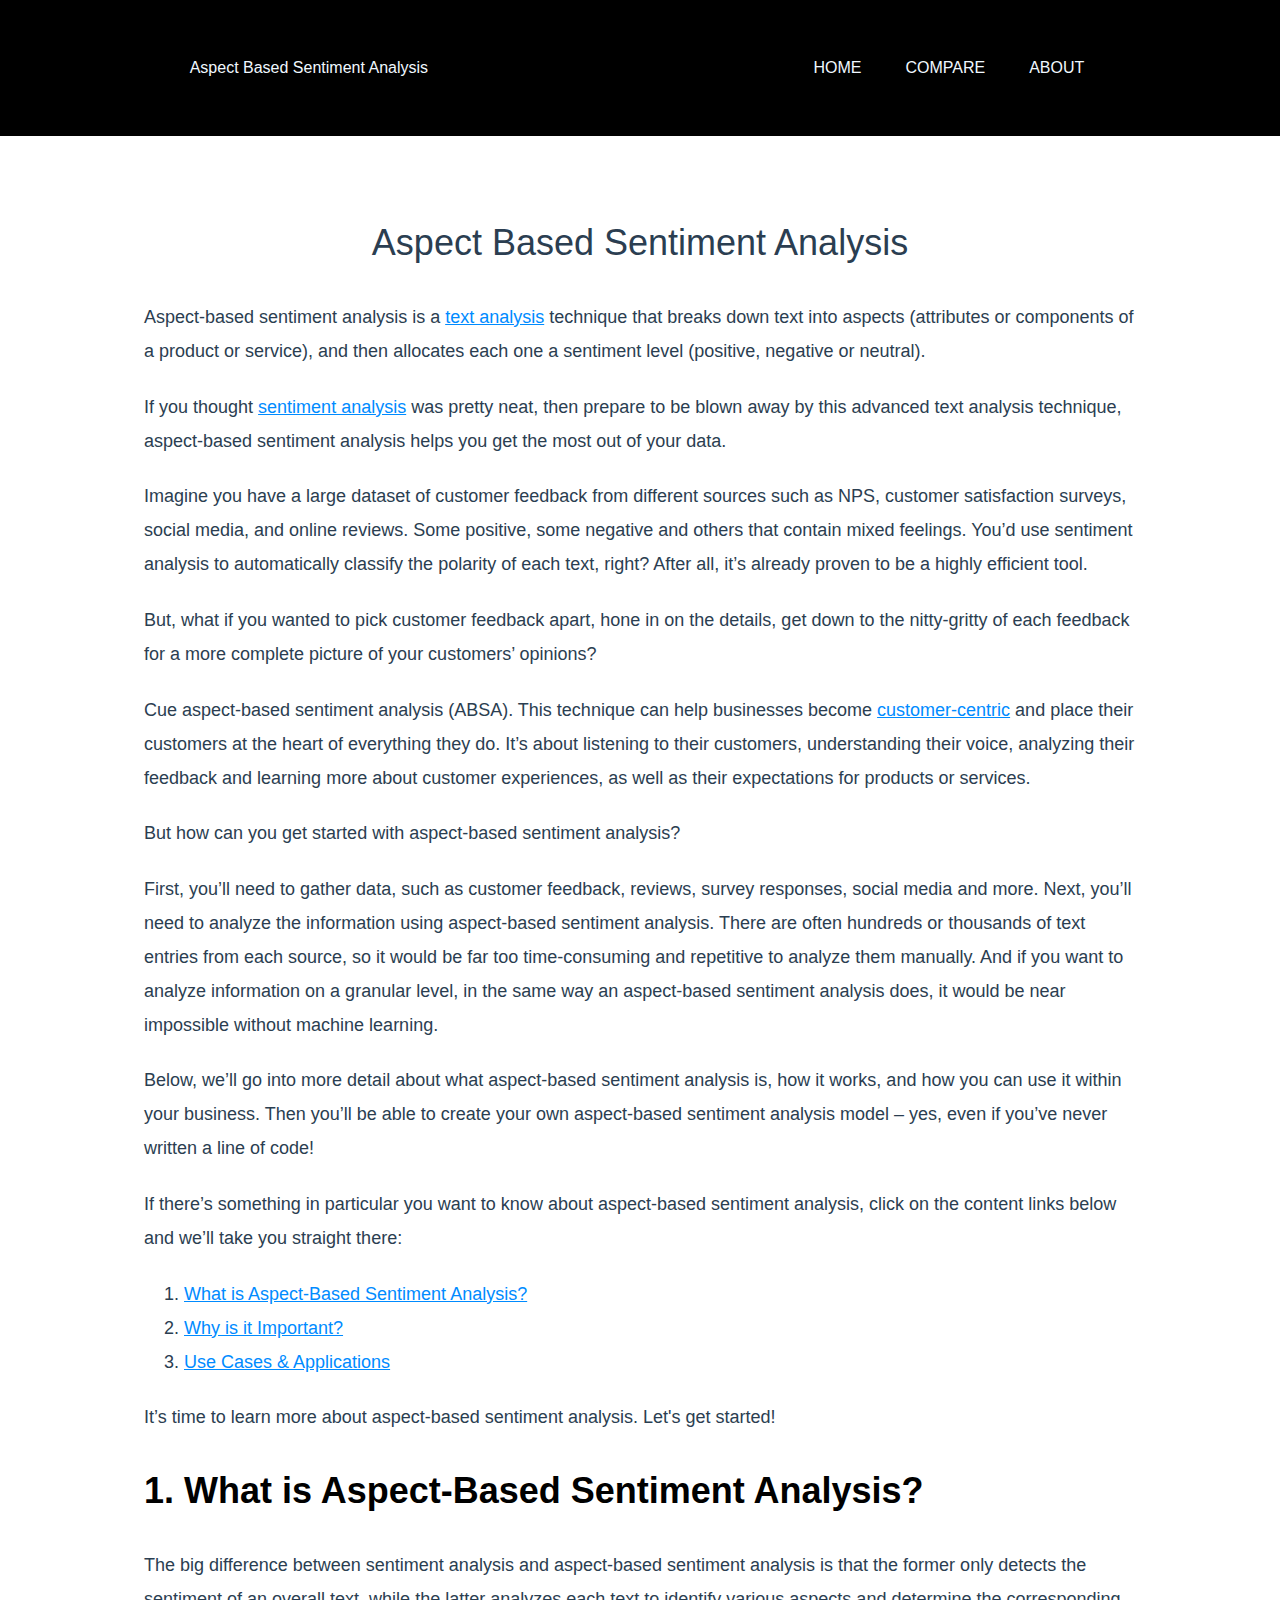
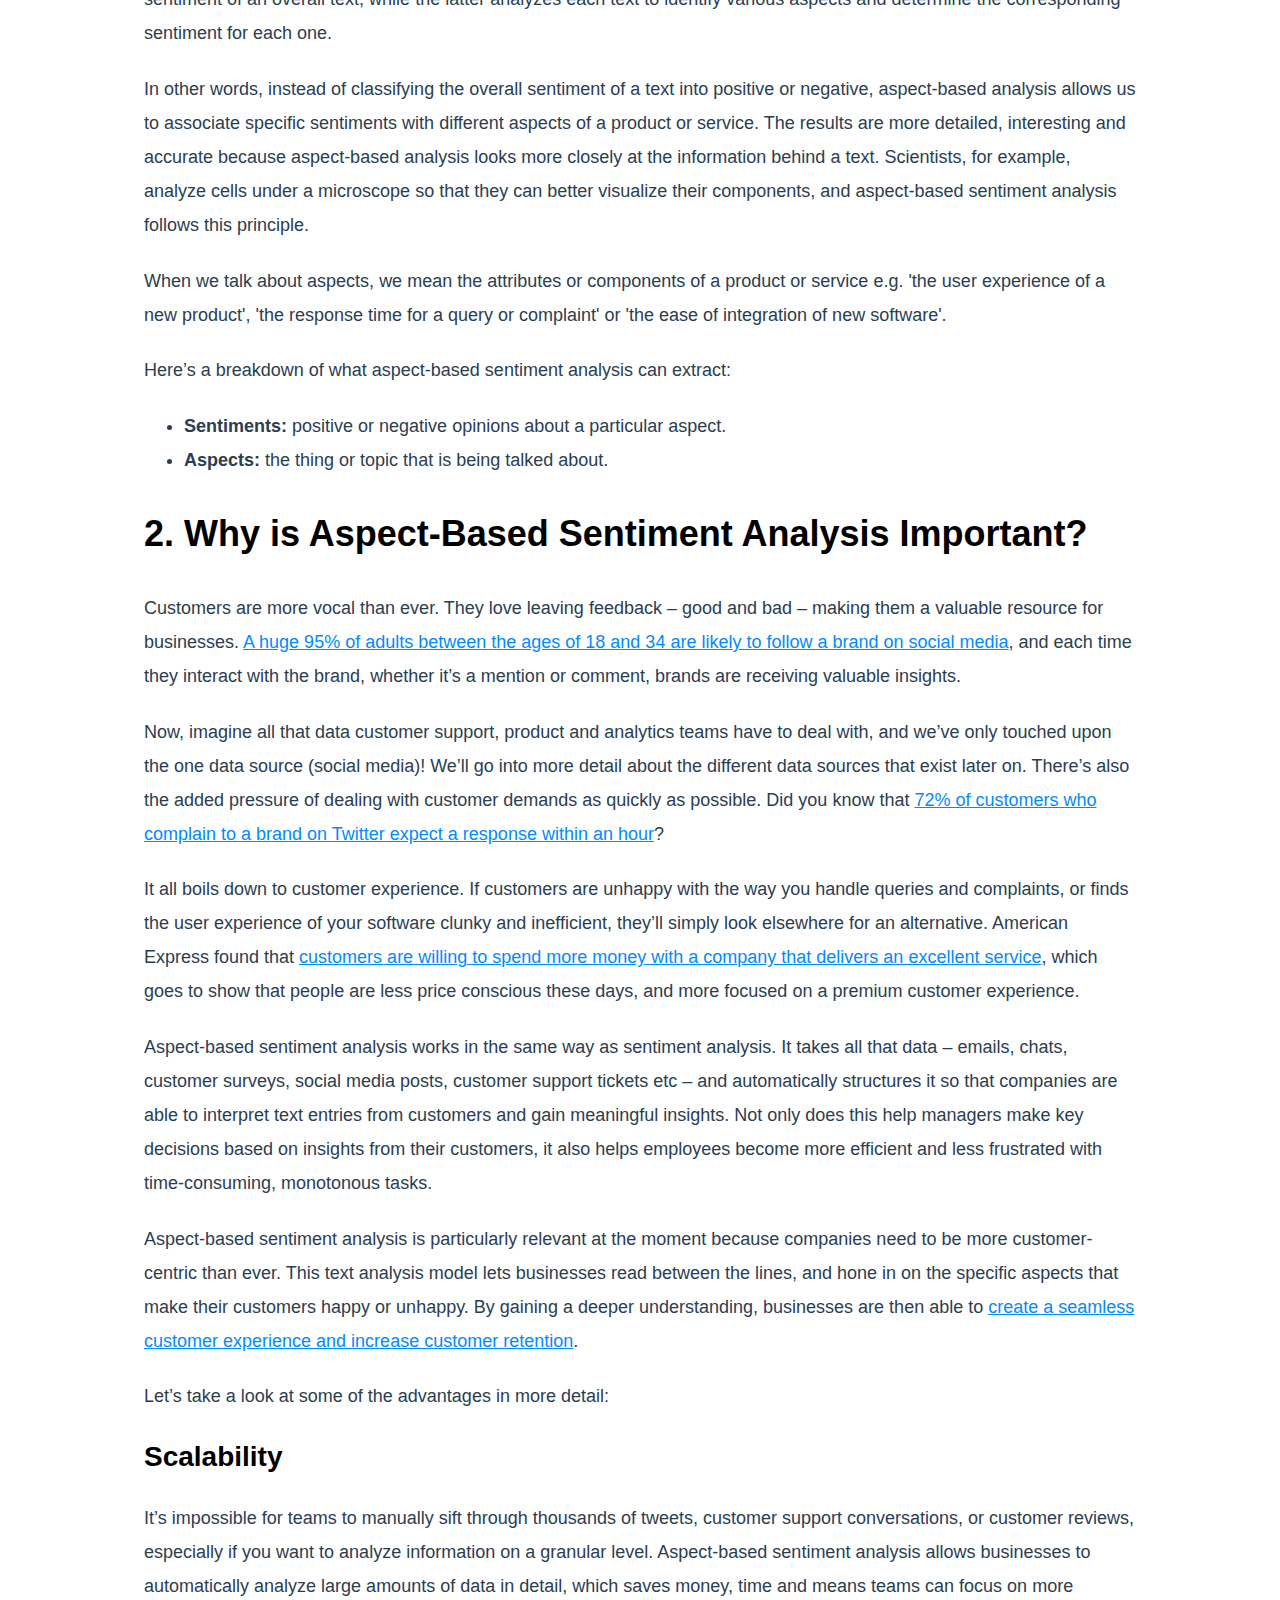
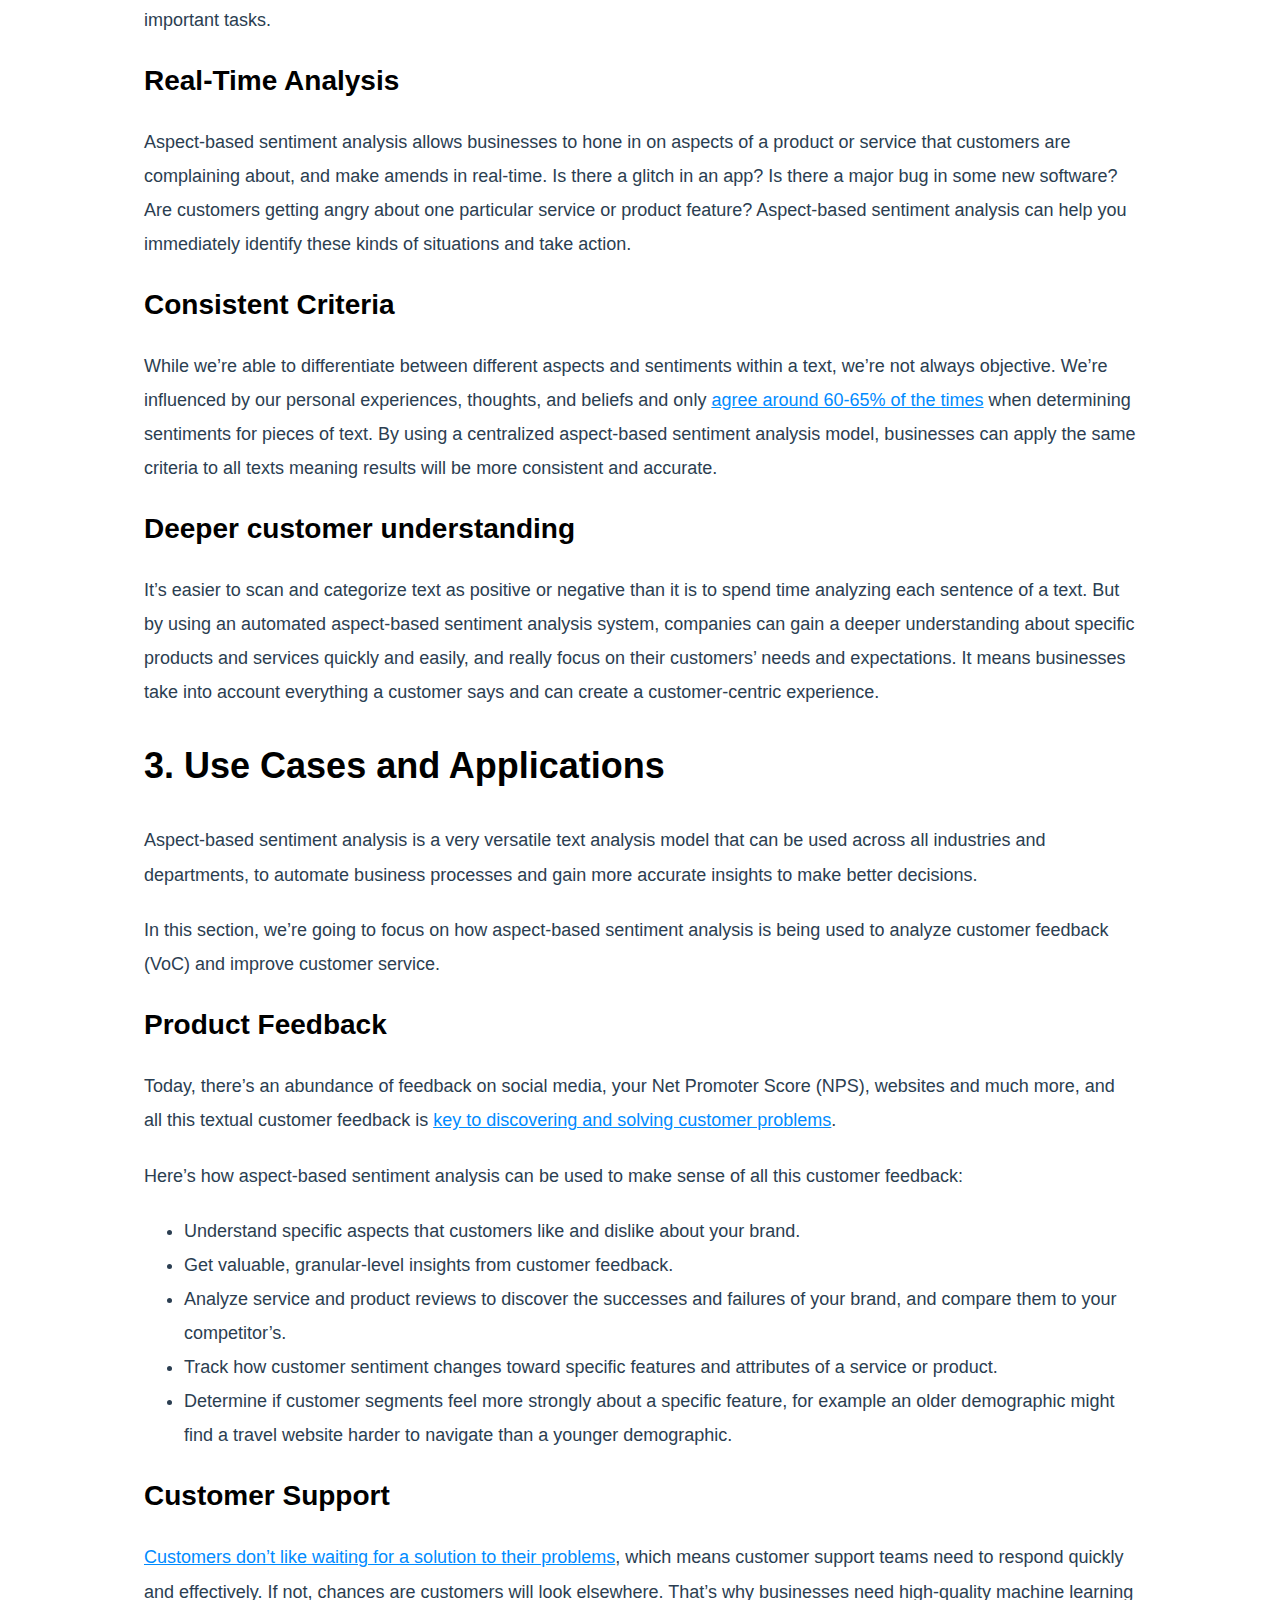
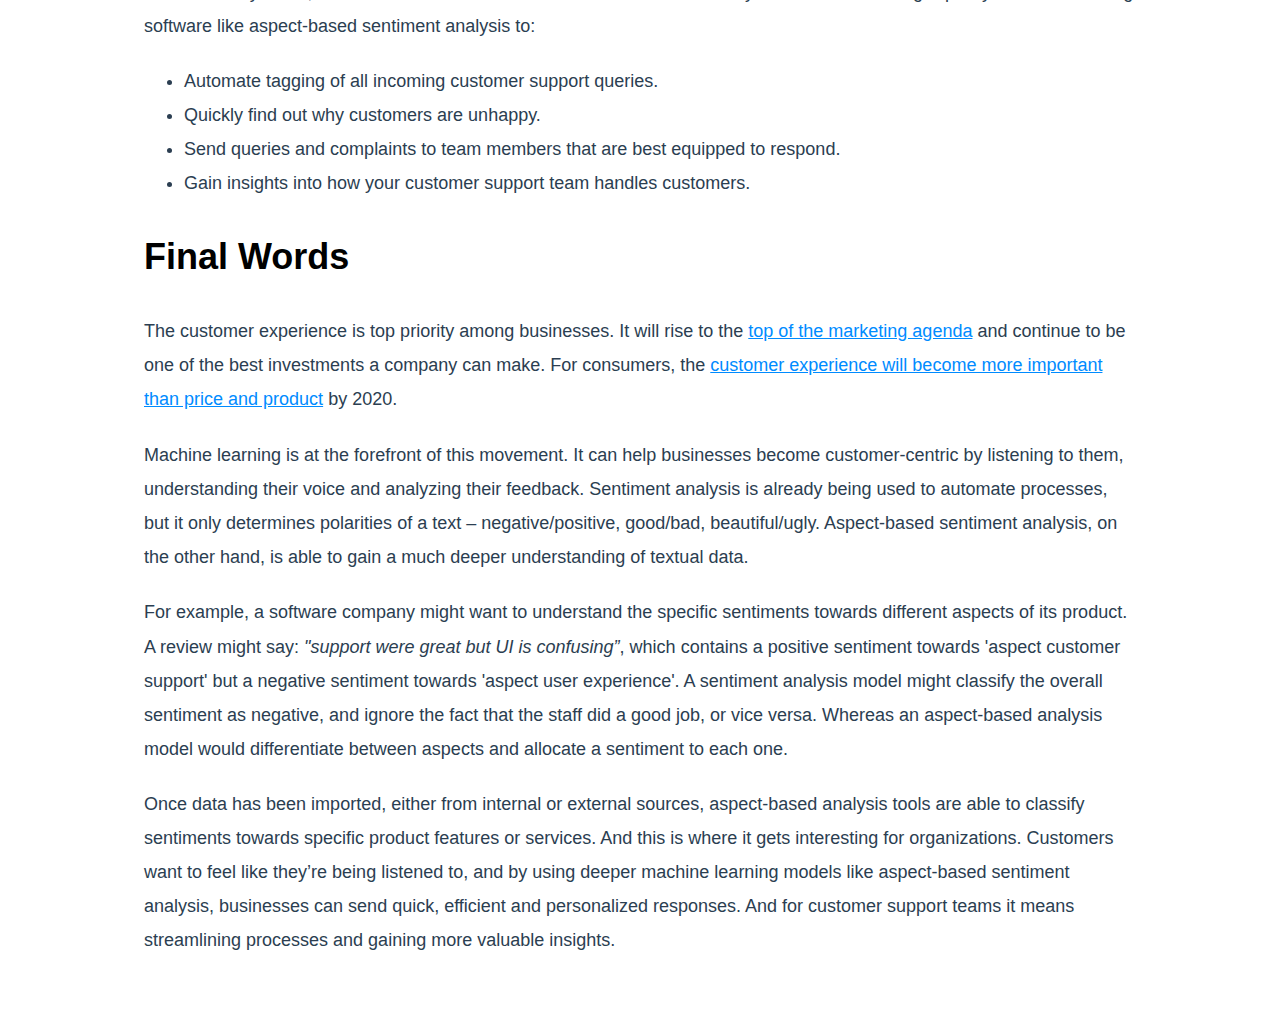
<file: index.html>
<!DOCTYPE html>
<html lang="en">

<head>
  <meta charset="UTF-8">
  <meta name="viewport" content="width=device-width" , initail-scale="1.0">

  <script src="https://ajax.googleapis.com/ajax/libs/jquery/3.5.1/jquery.min.js"></script>
  <!-- {%load static%} -->
  <link rel="stylesheet" href="css/navbar.css">
</head>
<style>
  body {
    margin: 0px;
    font-family: Arial, Helvetica, sans-serif;

  }
</style>


<body>
  <header>
    <nav class="nav-container">
<div class="res-block">
      <div class="heading">
        Aspect Based Sentiment Analysis
        
      </div>
      <div class="burger" >
        <div class="topnav-icon"></div>
        <div class="topnav-icon"></div>
        <div class="topnav-icon"></div>
      </div>
    </div>
      <div class="nav-links">
        <ul>
          <li> <a href="index.html"class="Button">HOME</a></li>
          <li> <a href="compare.html" class="Button">COMPARE</a></li>
          
          <li> <a href="about.html" class="Button">ABOUT</a></li>
        </ul>
       
      </div>
    </nav>

  </header>

  <div class="article-module--container--BVGog base-module--container--3oWdy">
    <div class="article-module--content--2QXHq">
      <h1>Aspect Based Sentiment Analysis</h1>
      <p>Aspect-based sentiment analysis is a <a href="https://monkeylearn.com/text-analysis/" target="_blank"
          rel="noopener noreferrer">text analysis</a> technique that breaks down text into aspects (attributes or
        components of a product or service), and then allocates each one a sentiment level (positive, negative or
        neutral).</p>
      <p>If you thought <a href="https://monkeylearn.com/sentiment-analysis/" target="_blank"
          rel="noopener noreferrer">sentiment analysis</a> was pretty neat, then prepare to be blown away by this
        advanced text analysis technique, aspect-based sentiment analysis helps you get the most out of your data. </p>
      <p>Imagine you have a large dataset of customer feedback from different sources such as NPS, customer satisfaction
        surveys, social media, and online reviews. Some positive, some negative and others that contain mixed feelings.
        You’d use sentiment analysis to automatically classify the polarity of each text, right? After all, it’s already
        proven to be a highly efficient tool.</p>
      <p>But, what if you wanted to pick customer feedback apart, hone in on the details, get down to the nitty-gritty
        of each feedback for a more complete picture of your customers’ opinions?</p>
      <p>Cue aspect-based sentiment analysis (ABSA). This technique can help businesses become <a
          href="https://www.salesforce.com/blog/2019/01/how-to-create-a-customer-centric-experience.html"
          target="_blank" rel="noopener noreferrer">customer-centric</a> and place their customers at the heart of
        everything they do. It’s about listening to their customers, understanding their voice, analyzing their feedback
        and learning more about customer experiences, as well as their expectations for products or services. </p>
      <p>But how can you get started with aspect-based sentiment analysis?</p>
      <p>First, you’ll need to gather data, such as customer feedback, reviews, survey responses, social media and more.
        Next, you’ll need to analyze the information using aspect-based sentiment analysis. There are often hundreds or
        thousands of text entries from each source, so it would be far too time-consuming and repetitive to analyze them
        manually. And if you want to analyze information on a granular level, in the same way an aspect-based sentiment
        analysis does, it would be near impossible without machine learning.</p>
      <p>Below, we’ll go into more detail about what aspect-based sentiment analysis is, how it works, and how you can
        use it within your business. Then you’ll be able to create your own aspect-based sentiment analysis model – yes,
        even if you’ve never written a line of code!</p>
      <p>If there’s something in particular you want to know about aspect-based sentiment analysis, click on the content
        links below and we’ll take you straight there:</p>
      <ol>
        <li><a href="/#what-is">What is Aspect-Based Sentiment Analysis?</a> </li>
        <li><a href="/#importance">Why is it Important?</a></li>

        <li><a href="/#use-cases">Use Cases &amp; Applications</a></li>
      </ol>
      <p>It’s time to learn more about aspect-based sentiment analysis. Let's get started!</p>
      <h2 class="section" id="what-is">1. What is Aspect-Based Sentiment Analysis?</h2>
      <p>The big difference between sentiment analysis and aspect-based sentiment analysis is that the former only
        detects the sentiment of an overall text, while the latter analyzes each text to identify various aspects and
        determine the corresponding sentiment for each one. </p>
      <p>In other words, instead of classifying the overall sentiment of a text into positive or negative, aspect-based
        analysis allows us to associate specific sentiments with different aspects of a product or service. The results
        are more detailed, interesting and accurate because aspect-based analysis looks more closely at the information
        behind a text. Scientists, for example, analyze cells under a microscope so that they can better visualize their
        components, and aspect-based sentiment analysis follows this principle. </p>
      <p>When we talk about aspects, we mean the attributes or components of a product or service e.g. 'the user
        experience of a new product', 'the response time for a query or complaint' or 'the ease of integration of new
        software'. </p>
      <p>Here’s a breakdown of what aspect-based sentiment analysis can extract:</p>
      <ul>
        <li><strong>Sentiments:</strong> positive or negative opinions about a particular aspect.</li>
        <li><strong>Aspects:</strong> the thing or topic that is being talked about. </li>
      </ul>

      <h2 class="section" id="importance">2. Why is Aspect-Based Sentiment Analysis Important?</h2>
      <p>Customers are more vocal than ever. They love leaving feedback – good and bad – making them a valuable resource
        for businesses. <a href="https://www.lyfemarketing.com/blog/social-media-marketing-statistics/" target="_blank"
          rel="noopener noreferrer">A huge 95% of adults between the ages of 18 and 34 are likely to follow a brand on
          social media</a>, and each time they interact with the brand, whether it’s a mention or comment, brands are
        receiving valuable insights. </p>
      <p>Now, imagine all that data customer support, product and analytics teams have to deal with, and we’ve only
        touched upon the one data source (social media)! We’ll go into more detail about the different data sources that
        exist later on. There’s also the added pressure of dealing with customer demands as quickly as possible. Did you
        know that <a
          href="https://www.lithium.com/company/news-room/press-releases/2013/consumers-will-punish-brands-that-fail-to-respond-on-twitter-quickly"
          target="_blank" rel="noopener noreferrer">72% of customers who complain to a brand on Twitter expect a
          response within an hour</a>?</p>
      <p>It all boils down to customer experience. If customers are unhappy with the way you handle queries and
        complaints, or finds the user experience of your software clunky and inefficient, they’ll simply look elsewhere
        for an alternative. American Express found that <a
          href="https://www.superoffice.com/blog/what-customers-want-you-to-know-about-them/" target="_blank"
          rel="noopener noreferrer">customers are willing to spend more money with a company that delivers an excellent
          service</a>, which goes to show that people are less price conscious these days, and more focused on a premium
        customer experience.</p>
      <p>Aspect-based sentiment analysis works in the same way as sentiment analysis. It takes all that data – emails,
        chats, customer surveys, social media posts, customer support tickets etc – and automatically structures it so
        that companies are able to interpret text entries from customers and gain meaningful insights. Not only does
        this help managers make key decisions based on insights from their customers, it also helps employees become
        more efficient and less frustrated with time-consuming, monotonous tasks.</p>
      <p>Aspect-based sentiment analysis is particularly relevant at the moment because companies need to be more
        customer-centric than ever. This text analysis model lets businesses read between the lines, and hone in on the
        specific aspects that make their customers happy or unhappy. By gaining a deeper understanding, businesses are
        then able to <a href="https://hbr.org/2014/10/the-value-of-keeping-the-right-customers" target="_blank"
          rel="noopener noreferrer">create a seamless customer experience and increase customer retention</a>. </p>
      <p>Let’s take a look at some of the advantages in more detail: </p>
      <h3>Scalability</h3>
      <p>It’s impossible for teams to manually sift through thousands of tweets, customer support conversations, or
        customer reviews, especially if you want to analyze information on a granular level. Aspect-based sentiment
        analysis allows businesses to automatically analyze large amounts of data in detail, which saves money, time and
        means teams can focus on more important tasks.</p>
      <h3>Real-Time Analysis</h3>
      <p>Aspect-based sentiment analysis allows businesses to hone in on aspects of a product or service that customers
        are complaining about, and make amends in real-time. Is there a glitch in an app? Is there a major bug in some
        new software? Are customers getting angry about one particular service or product feature? Aspect-based
        sentiment analysis can help you immediately identify these kinds of situations and take action. </p>
      <h3>Consistent Criteria</h3>
      <p>While we’re able to differentiate between different aspects and sentiments within a text, we’re not always
        objective. We’re influenced by our personal experiences, thoughts, and beliefs and only <a
          href="http://ceur-ws.org/Vol-1096/paper1.pdf" target="_blank" rel="noopener noreferrer">agree around 60-65% of
          the times</a> when determining sentiments for pieces of text. By using a centralized aspect-based sentiment
        analysis model, businesses can apply the same criteria to all texts meaning results will be more consistent and
        accurate.</p>
      <h3>Deeper customer understanding</h3>
      <p>It’s easier to scan and categorize text as positive or negative than it is to spend time analyzing each
        sentence of a text. But by using an automated aspect-based sentiment analysis system, companies can gain a
        deeper understanding about specific products and services quickly and easily, and really focus on their
        customers’ needs and expectations. It means businesses take into account everything a customer says and can
        create a customer-centric experience. </p>

      <h2 class="section" id="use-cases">3. Use Cases and Applications</h2>
      <p>Aspect-based sentiment analysis is a very versatile text analysis model that can be used across all industries
        and departments, to automate business processes and gain more accurate insights to make better decisions. </p>
      <p>In this section, we’re going to focus on how aspect-based sentiment analysis is being used to analyze customer
        feedback (VoC) and improve customer service. </p>
      <h3>Product Feedback</h3>
      <p>Today, there’s an abundance of feedback on social media, your Net Promoter Score (NPS), websites and much more,
        and all this textual customer feedback is <a
          href="https://community.uservoice.com/blog/5-overlooked-customer-feedback-opportunities-that-are-product-insight-goldmines/"
          target="_blank" rel="noopener noreferrer">key to discovering and solving customer problems</a>. </p>
      <p>Here’s how aspect-based sentiment analysis can be used to make sense of all this customer feedback:</p>
      <ul>
        <li>Understand specific aspects that customers like and dislike about your brand.</li>
        <li>Get valuable, granular-level insights from customer feedback.</li>
        <li>Analyze service and product reviews to discover the successes and failures of your brand, and compare them
          to your competitor’s.</li>
        <li>Track how customer sentiment changes toward specific features and attributes of a service or product.</li>
        <li>Determine if customer segments feel more strongly about a specific feature, for example an older demographic
          might find a travel website harder to navigate than a younger demographic.</li>
      </ul>
      <h3>Customer Support</h3>
      <p><a href="https://www.teamsupport.com/blog/customer-support-metrics-to-track" target="_blank"
          rel="noopener noreferrer">Customers don’t like waiting for a solution to their problems</a>, which means
        customer support teams need to respond quickly and effectively. If not, chances are customers will look
        elsewhere. That’s why businesses need high-quality machine learning software like aspect-based sentiment
        analysis to: </p>
      <ul>
        <li>Automate tagging of all incoming customer support queries.</li>
        <li>Quickly find out why customers are unhappy.</li>
        <li>Send queries and complaints to team members that are best equipped to respond.</li>
        <li>Gain insights into how your customer support team handles customers.</li>
      </ul>
      <h2>Final Words</h2>
      <p>The customer experience is top priority among businesses. It will rise to the <a
          href="https://www.forbes.com/sites/shephyken/2018/12/16/ten-customer-servicecustomer-experience-predictions-for-2019/#42a1eaef6178"
          target="_blank" rel="noopener noreferrer">top of the marketing agenda</a> and continue to be one of the best
        investments a company can make. For consumers, the <a
          href="https://www.qminder.com/customer-service-statistics/" target="_blank" rel="noopener noreferrer">customer
          experience will become more important than price and product</a> by 2020. </p>
      <p>Machine learning is at the forefront of this movement. It can help businesses become customer-centric by
        listening to them, understanding their voice and analyzing their feedback. Sentiment analysis is already being
        used to automate processes, but it only determines polarities of a text – negative/positive, good/bad,
        beautiful/ugly. Aspect-based sentiment analysis, on the other hand, is able to gain a much deeper understanding
        of textual data. </p>
      <p>For example, a software company might want to understand the specific sentiments towards different aspects of
        its product. A review might say: <em>"support were great but UI is confusing”</em>, which contains a positive
        sentiment towards 'aspect customer support' but a negative sentiment towards 'aspect user experience'. A
        sentiment analysis model might classify the overall sentiment as negative, and ignore the fact that the staff
        did a good job, or vice versa. Whereas an aspect-based analysis model would differentiate between aspects and
        allocate a sentiment to each one.</p>
      <p>Once data has been imported, either from internal or external sources, aspect-based analysis tools are able to
        classify sentiments towards specific product features or services. And this is where it gets interesting for
        organizations. Customers want to feel like they’re being listened to, and by using deeper machine learning
        models like aspect-based sentiment analysis, businesses can send quick, efficient and personalized responses.
        And for customer support teams it means streamlining processes and gaining more valuable insights. </p>

    </div>
  </div>
  <script src="js/nav.js"></script>
</body>

</html>
</file>
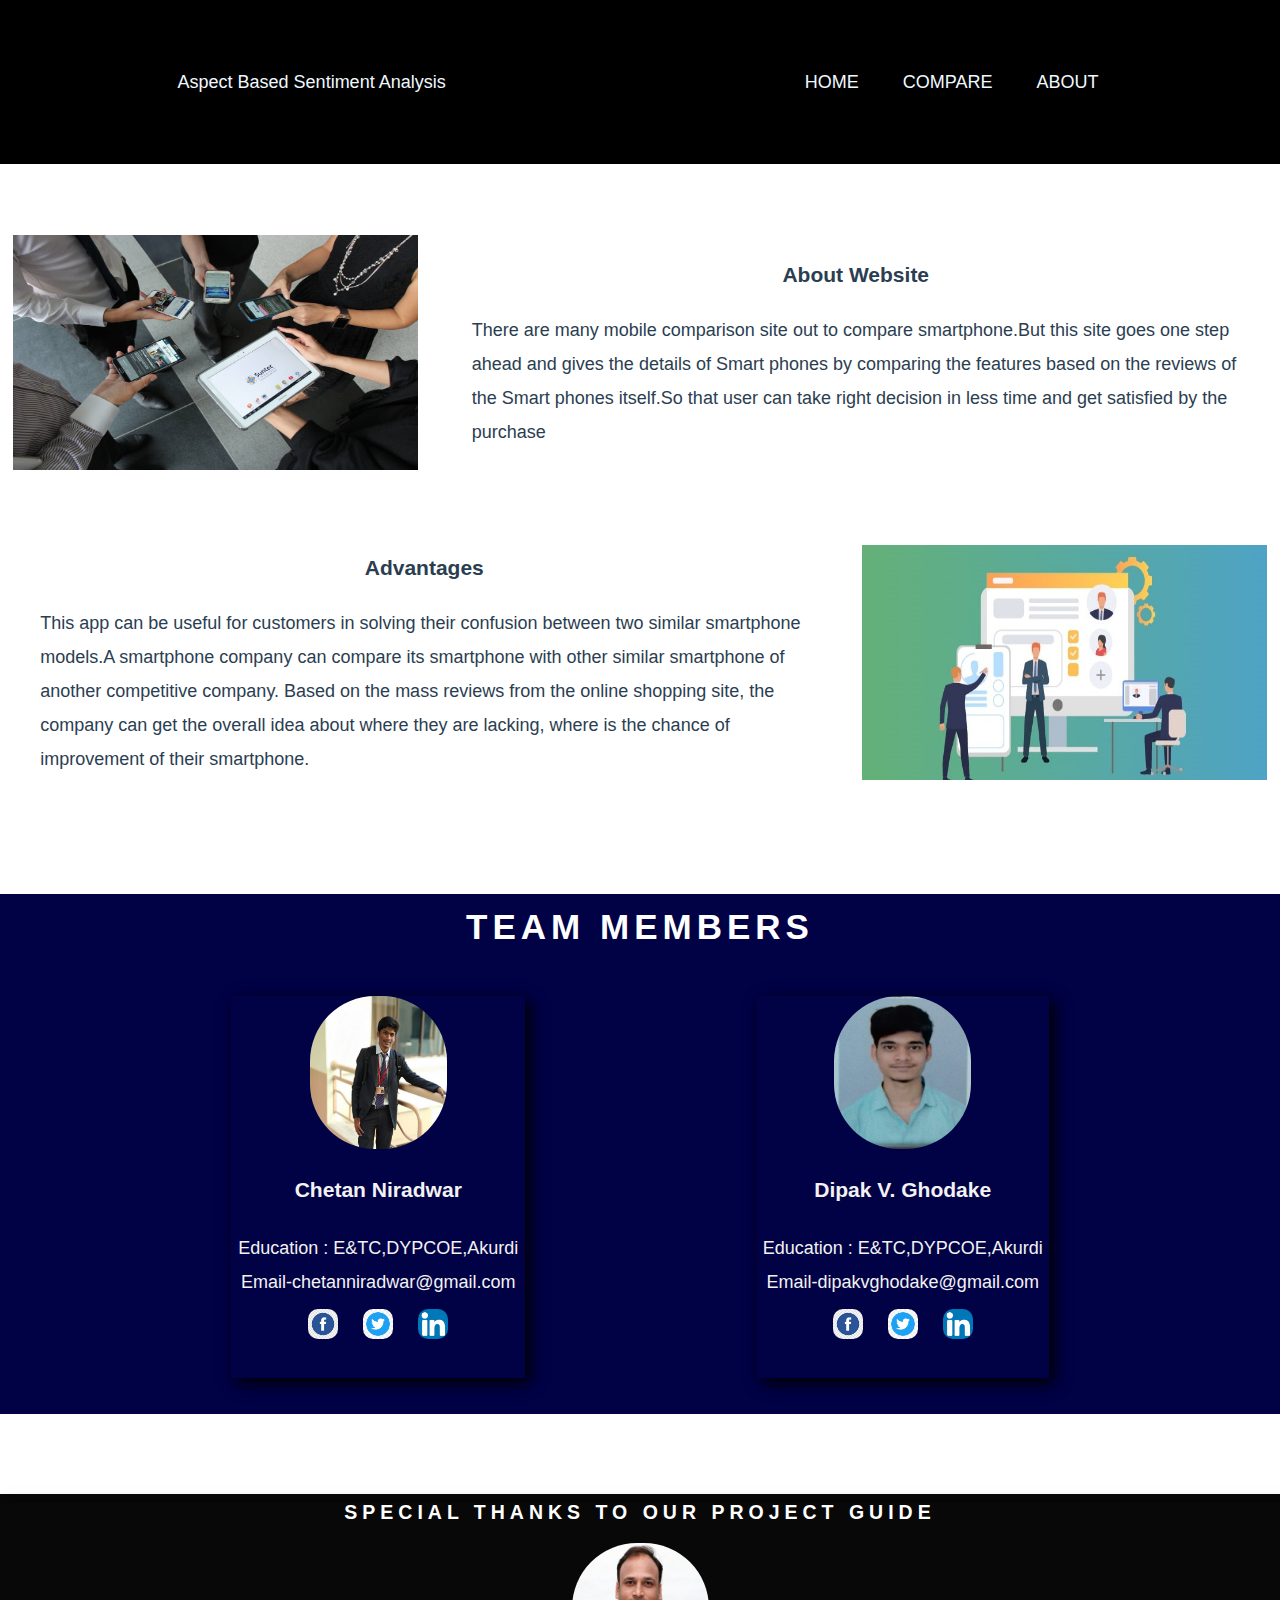
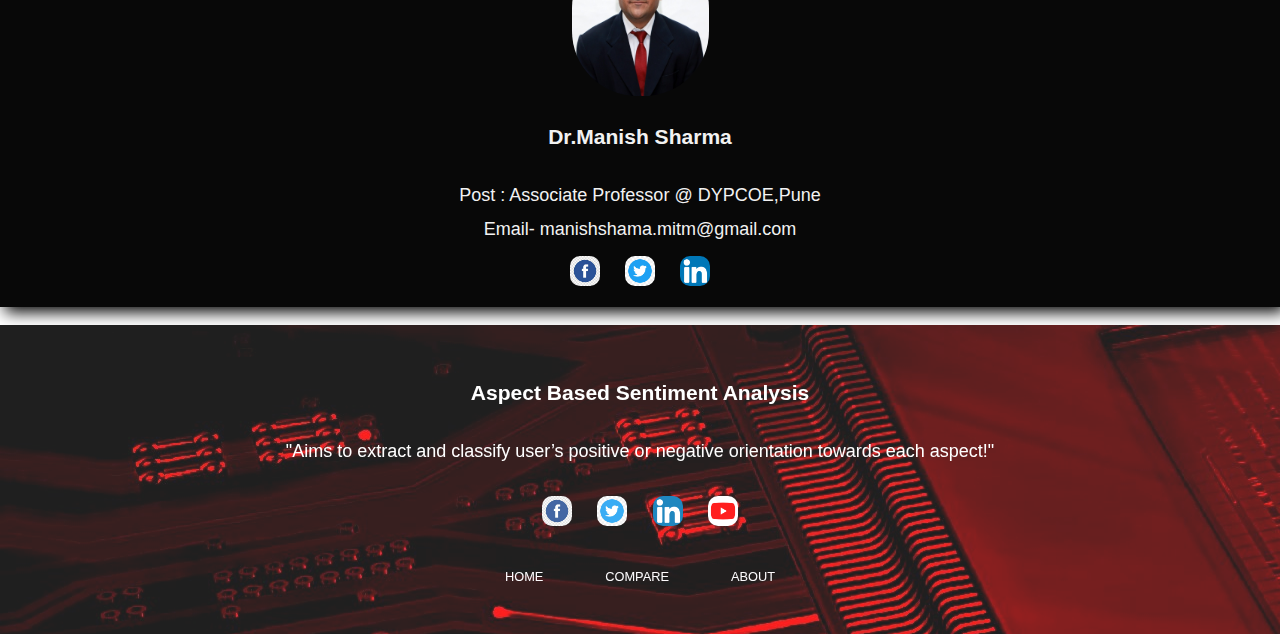
<file: about.html>
<!DOCTYPE>
<html lang="en">

<head>
  <meta charset="UTF-8">
  <meta name="viewport" content="width=device-width,initial-scale=1.0">

  <meta http-equiv="X-UA-Compatible" content="ie-edge">
  <script src="https://ajax.googleapis.com/ajax/libs/jquery/3.5.1/jquery.min.js"></script>
  <title> About </title>
</head>
<!-- {%load static -->
<link rel="stylesheet" href="css/about.css">
<link rel="stylesheet" href="css/navbar.css">


<body>
  <header class="Header">

    <nav class="nav-container">
      <div class="res-block">
        <div class="heading">
          Aspect Based Sentiment Analysis

        </div>
        <div class="burger">
          <div class="topnav-icon"></div>
          <div class="topnav-icon"></div>
          <div class="topnav-icon"></div>
        </div>
      </div>
      <div class="nav-links">
        <ul>
          <li> <a href="index.html" class="Button">HOME</a></li>
          <li> <a href="compare.html" class="Button">COMPARE</a></li>

          <li> <a href="about.html" class="Button">ABOUT</a></li>
        </ul>

      </div>
    </nav>

  </header>

  <section id="services-container">
    <div id="services">
      <div class="about-website-adv">
        <div class="box" id="box1">
          <img src="img/image1.jpg" alt="">
          <div class="about-text">
            <h2 class="text-heading"> About Website </h2>
            <p class="text-content">
              There are many mobile comparison site out to compare smartphone.But this site goes one
              step ahead and gives the details of Smart phones by comparing the features based on the reviews
              of the Smart phones itself.So that user can take right decision in less time and get satisfied
              by the purchase</p>
          </div>
        </div>

        <div class="box" id="box2">
          <img src="img/advantage.jpg" alt="">
          <div class="about-text">
            <h2 class="text-heading">Advantages</h2>
            <p class="text-content">This app can be useful for customers in solving their confusion between two
              similar smartphone models.A smartphone company can compare its smartphone with other similar
              smartphone of another competitive company. Based on the mass reviews from the online shopping site,
              the company can get the overall idea about where they are lacking,
              where is the chance of improvement of their smartphone.</p>
          </div>
        </div>
      </div>
      <div class="team-member-info">
        <div class="section-header">
          <h2>Team Members</h2>
        </div>

        <div class="team-member">
          <div class="e">
            <img class="d" src="img/chetan_linkdin.jpg">
            <h3>Chetan Niradwar</h3>
            <p>Education : E&TC,DYPCOE,Akurdi
              <br>&nbsp Email-chetanniradwar@gmail.com &nbsp <br>
              <a href="https://www.facebook.com"><img class="logo" src="img/fb.jpg"></a>
              <a href="https://www.twitter.com"><img class="logo" src="img/tweeter.jpg"></a>
              <a href="https://www.linkedin.com"><img class="logo" src="img/linkedin.png"></a>
            </p>

          </div>

          <div class="f">
            <img class="d" src="img/dipak.jpg">
            <h3>Dipak V. Ghodake</h3>
            <p>Education : E&TC,DYPCOE,Akurdi
              <br>&nbsp Email-dipakvghodake@gmail.com &nbsp<br>
              <a href="https://www.facebook.com"><img class="logo" src="img/fb.jpg"></a>
              <a href="https://www.twitter.com"><img class="logo" src="img/tweeter.jpg"></a>
              <a href="https://www.linkedin.com"><img class="logo" src="img/linkedin.png"></a>
            </p>

          </div>


        </div>
      </div>

      <div class="title">
        <h2>Special Thanks To Our Project Guide</h2>
      </div>

      <div class="member">
        <div class="guide">
          <img class="d" src="img/manish_sharma_photo.jpg">
          <h3>Dr.Manish Sharma</h3>
          <p>Post : Associate Professor @ DYPCOE,Pune
            <br>&nbsp Email- manishshama.mitm@gmail.com &nbsp<br>
            <a href="https://www.facebook.com"><img class="logo" src="img/fb.jpg"></a>
            <a href="https://www.twitter.com"><img class="logo" src="img/tweeter.jpg"></a>
            <a href="https://www.linkedin.com/in/dr-manish-sharma-2bb7404a/"><img class="logo"
                src="img/linkedin.png"></a>
          </p>

        </div>
      </div>


    </div>
    </div>
  </section>

  <footer class="footer">
    <h3>Aspect Based Sentiment Analysis</h3>
    <p>"Aims to extract and classify user’s positive or negative orientation towards each aspect!"</p>
    <p><a href="https://www.facebook.com"><img class="logo" src="img/fb.jpg"></a>
      <a href="https://www.twitter.com"><img class="logo" src="img/tweeter.jpg"></a>
      <a href="https://www.linkedin.com"><img class="logo" src="img/linkedin.png"></a>
      <a href="https://www.youtube.com"><img class="logo" src="img/youtube.png"></a>
    </p>
    <p>
      <a class="footer-nav" href="home.html">HOME &nbsp </a>
      <a class="footer-nav" href="compare.html">COMPARE &nbsp </a>

      <a class="footer-nav" href="about.html">ABOUT</a>
    </p>

  </footer>
  <script src="js/nav.js"></script>
</body>
</file>
<file: css/navbar.css>
/* css for nav-bar */
.nav-container{
    display:flex;
    justify-content: space-around;
    /* border:2px solid purple; */
    font-family: Arial, Helvetica, sans-serif;
    background-color:black;
    align-items: center;
    padding: 2em 0;
    position: sticky;
    top: 0;
}
.heading{
    /* border:2px solid green; */
    color: aliceblue;
    /* font-size: 1.3rem; */
    padding: 1.0em 1em;
    text-align: center;
}



nav ul{
    padding:0px 0px;
   display: flex ;
}
nav li{
    /* border:1px dotted magenta; */
   
    list-style: none;
    padding: 11px 3px;
    border-radius: 3px;
    
}
nav a{
    
    margin: 0 19px;
    text-decoration: none;
    color: aliceblue;
    white-space: nowrap;
}
.burger{
    
    display: none;
    /* position: absolute; */
    /* border: 2px solid red; */

    right: 21px;
    top: 51px;
  }
  .topnav-icon{
    background-color: white;
    width: 33px;
    height: 4px;
    margin:5px 3px;
  }
nav li:hover{
    background-color: #fff;
    color:black;
    
}
nav li:hover a { 
    color:inherit;
  
}
@media (max-width:675px){
.nav-container{
    flex-direction: column;
    align-items: flex-start;
    
}
nav ul{
    flex-direction: column;
    
}
.heading{
    text-align: center;
    
}
nav ul{
 display: none;
 text-align: center;

}
.nav-links{
    width:100%;
}
.burger{
    display: flex;
    display: flex;
    flex-direction: column;
    
    justify-content: center;
    padding: 0 1.1em;
    
}
.res-block
{
    /* border:2px solid blue; */
    display:flex;
    justify-content: space-between;
    width:100%

}
.topnav-icon{
    align-items: center;
}
}

@media (min-width:675px){
    nav ul{
        display: flex !important;
    }
}
























.article-module--container--BVGog.base-module--container--3oWdy
{font-size: 16px;
font-family: Rubik,sans-serif;
box-sizing: inherit;
max-width: 73em;
margin: auto;
text-align: center;
padding: 3.125rem 1.56rem;
}

.article-module--content--2QXHq
{

    font-size: 16px;
    font-family: Rubik,sans-serif;
    box-sizing: inherit;
    padding: 0;
    max-width: 62rem;
    margin: auto;
    text-align: left;
}
.article-module--content--2QXHq h1 
{
font-family: Rubik,sans-serif;
box-sizing: inherit;
color: #2b3e51;
font-weight: 400;
padding: 0;
font-size: 1.25rem;
margin: 1em 0;
text-align: center;
}
.article-module--content--2QXHq h1, .article-module--content--2QXHq h2 {
    font-size: 2.25rem;
    margin: 1em 0;
}
.article-module--content--2QXHq h3 {
    font-size: 1.75rem;
}

.article-module--content--2QXHq h4 {
    font-size: 1.375rem;
}
.article-module--content--2QXHq a {
    color: #008bff;
}

.article-module--content--2QXHq ol, .article-module--content--2QXHq p, .article-module--content--2QXHq table, .article-module--content--2QXHq ul {
    font-family: Open Sans,sans-serif;
    color: #2b3e51;
    font-size: 1.125rem;
    line-height: 1.89;
    margin-bottom: 1.35rem;
}
</file>
<file: css/about.css>
body {
    margin: 0px;
    font-family: Arial, Helvetica, sans-serif;
    
 }

  .container {
    overflow: hidden;
    background-color: black;
    padding:15px;
   }
 

   .container a {
    float: left;
    display: block;
    color: #f2f2f2;
    text-align: center;
    padding: 14px 16px;
    text-decoration: none;
   }
 
   /* Change color on hover */
   .link a:hover {
    background-color: #ddd;
    color: black;
   }
   .ml-3{
    padding-right:300px;
    padding-left:50px;
   }
   .footer {
    background-image: url("red.jpg");
      width:auto;
      padding: 1.5em 1em;
   

    background-repeat: no-repeat;
    opacity: 0.88;
    color: white;
    text-align: center;
   
   }
   #services{
    flex-direction: column;
    padding-top:30px;
}
#services .box { 
 
    border-radius: 28px;

    margin-bottom: 20px;
    
}
body{

    color: #2b3e51;
    font-size: 1.125rem;
    line-height: 1.89;
}


.center{
  
    font-size:21px;
    font-family: Open Sans,sans-serif;;
}

.box img{
    display: block;
    /* padding-left: 50px;
    /* 
    margin-top: 36px;
    */
    height: 235px;
    width: 405px;
}
#services .box { 
   
}
.text-heading{
    
    font-size:21px;
   font-family: Open Sans,sans-serif;
   text-align: center;
}


.box img{
    display: block;
    margin:5px 0;
    
    /* padding-left: 63%;
    width: 463px;
    margin-top: 45px;
    height: 225px; */
}
.team-member{
    background-color:#010146;
    display: inline-flex;
    width:100%;
}
.section-header h2{
    text-transform: uppercase;
    margin-top: 80px;
    margin-bottom: 0px;
    color:white;
    background-color: #010146;
    text-align: center;
    font-size: 35px;
    font-family: Open Sans,sans-serif;
    letter-spacing: 5px;
}
.title{
    text-transform: uppercase;
    margin-top: 80px;
    margin-bottom: -44px;
    color:white;
    background-color: rgb(8, 8, 8);
    text-align: center;
    font-size: 13px;
    letter-spacing: 5px;
}
.f{
   
   
 
    color:#f2f2f2;
    text-align:center;
   
    box-shadow: 5px 5px 15px #000;
}
.d{
    border-radius: 65px;
    width: 137px;
    height: 153px;
}
.e{
      
        text-align: center;
        color: #f2f2f2;
        box-shadow: 5px 5px 15px #000;
}
.g{
  
    text-align:center;
    color:#f2f2f2;
    
    box-shadow: 5px 5px 15px #000;
}
.member{
    text-align:center;
    background-color: rgb(8, 8, 8);
    
}
.guide{
    width:auto;
    height:auto;
    padding-top: 40px;
    color:#f2f2f2;
    box-shadow: 5px 5px 15px #000;
}
.footer-nav{
    
    text-decoration: none;
    color: rgb(253, 251, 253);
    cursor: pointer;
    padding: 1em 2em;
    font-size: 0.8rem;
    font-family: Arial, Helvetica, sans-serif;
}
.logo{
    border-radius: 10px;
    width:30px;
    height:30px;
    margin:10px;
}
.about-website-adv
{
    box-sizing: border-box;
    
display:flex;
flex-direction: column;
align-content: space-between;

}
.about-text{
    
    width: 60%;
    padding: 0 1.5em;
}
.box{
    
    display: flex;
    align-items: center;
    justify-content: space-around;
    margin: 2em 0;
}
#box2 
{
 flex-direction: row-reverse;
}


/* Team member css */
.team-member-info
{
    display:flex;
    flex-direction: column;
    
}
.team-member{
   
    display:flex;
    justify-content: space-evenly;
    padding: 2em 0em;
}
@media(max-width:700px)
{
    .box{
        flex-direction: column !important;
    }
    .about-text{
        width: 86%;
        text-align: center;
    }
    .team-member{
        flex-direction: column;
    }
    .footer-nav
    {
        display: flex;
        flex-direction: column;
    }
    .box img{
        
        height: auto;
        max-width: 97%;
    }

}
</file>
